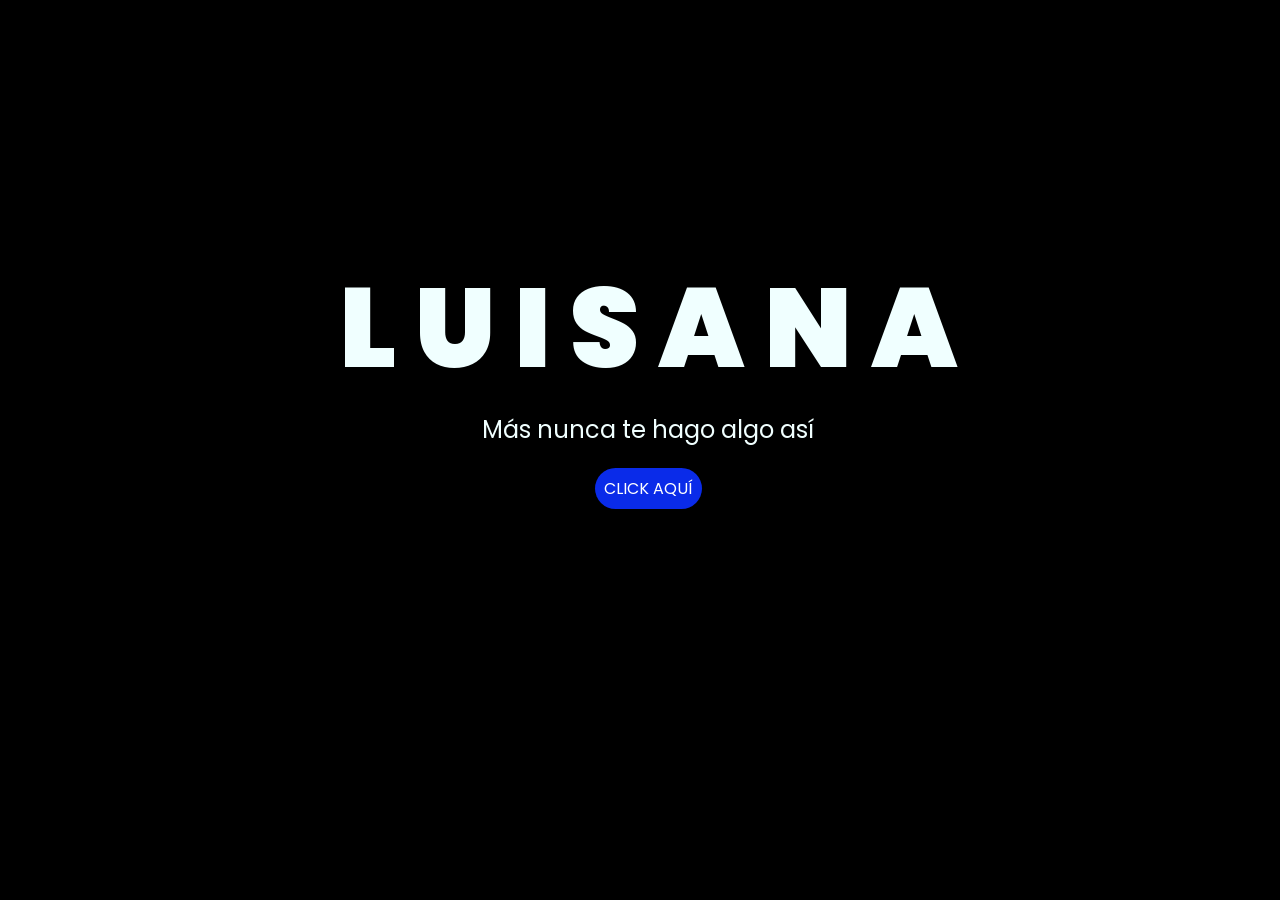
<file: index.html>
<!DOCTYPE html>
<html lang="es">

<head>
    <meta charset="UTF-8">
    <meta http-equiv="X-UA-Compatible" content="IE=edge">
    <meta name="viewport" content="width=device-width, initial-scale=1.0">
    <link rel="stylesheet" href="css/style.css">
    <link rel="icon" href="img/flowers.png" type="image/x-icon">
    <title>Flowers</title>
</head>

<body>
    <div class="greetings">
        <span>L</span>
        <span>U</span>
        <span>I</span>
        <span>S</span>
        <span>A</span>
        <span>N</span>
        <span>A</span>
    </div>
    <div class="description">
        <span>Más nunca te hago algo así</span>
    </div>
    <div class="button">
        <button class="botones">
            <a href="flower.html" style="color: #fff;">CLICK AQUÍ</a>
        </button>
    </div>

</body>

</html>
</file>
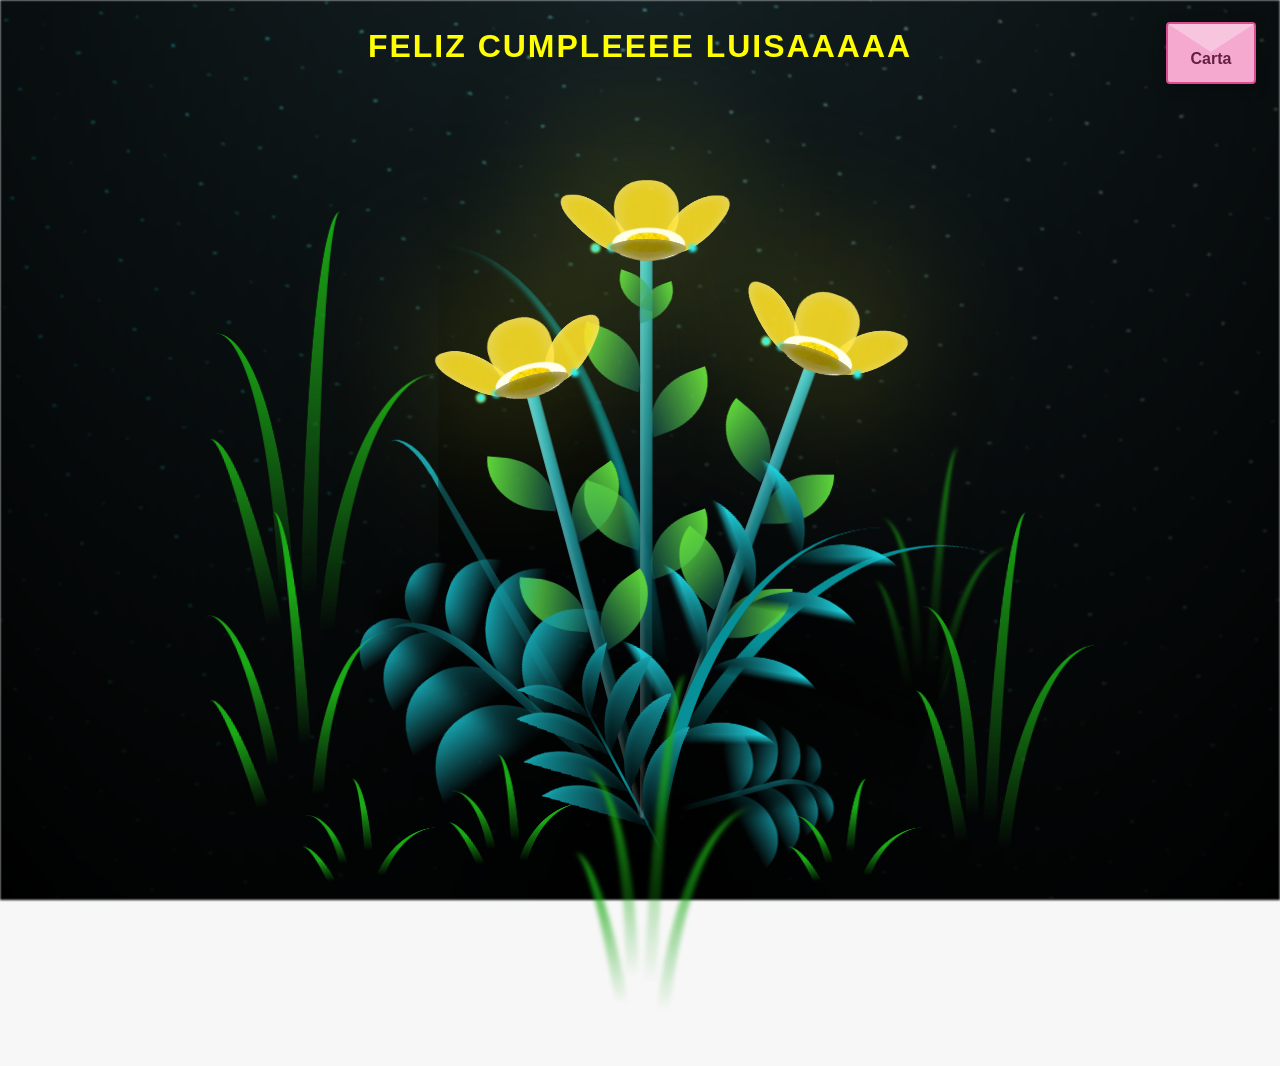
<file: flower.html>
<!DOCTYPE html>
<html lang="es">
  <head>
    <meta charset="UTF-8" />
    <meta http-equiv="X-UA-Compatible" content="IE=edge" />
    <meta name="viewport" content="width=device-width, initial-scale=1.0" />
    <link rel="stylesheet" href="css/main.css" />
    <link rel="icon" href="img/flowers.png" type="image/x-icon" />
    <title>Flower</title>
  </head>
  <body class="container">
    <audio src="sound/ChristianBasso&HaienQiu-Flowers.mp3" autoplay></audio>
    <div id="lyrics">
     
    </div>
    <h1 class="titulo">FELIZ CUMPLEEEE LUISAAAAA </h1>

    <button class="carta-button" type="button" aria-haspopup="dialog" aria-controls="carta-dialog">
      <span>Carta</span>
    </button>
    <dialog class="carta-dialog" id="carta-dialog" aria-labelledby="carta-title">
      <div class="carta-dialog__header">
        <h2 id="carta-title">Pequeña Carta Para Lotso</h2>
        <button class="carta-dialog__close" type="button" aria-label="Cerrar carta">&times;</button>
      </div>
      <div class="carta-dialog__content">
        <p class="carta-dialog__message">Feliz cumpleee luisaa, feliz dia a ti, que contiene una niña interior
          única que tiene de hijos a Mailo, Snow y Pepsi. A pesar que casi siempre pareces lotso, tienes una niña interior dulce, cariñosa y sobre todo sensible, cosa que a primera vista no parece
          pero el que tiene el placer de conocerte sabe que eres una persona muy especial, que siempre esta para los demás, que se preocupa por los demás,
           que es muy buena amiga y sobre todo una persona que lucha por lo que quiere, que no se rinde ante nada, que es fuerte y valiente, que tiene un corazón enorme y sobre todo una persona que merece ser feliz,
            espero que este día sea muy especial para ti y que lo disfrutes al máximo, espero que este detalle te guste, se te quiere ❤️
        </p>
        <div class="carta-dialog__images" aria-label="Ilustraciones de Snoopy">
          <img src="img/image-removebg-preview (1).png" alt="Snoopy de pie" />
          <img src="img/image-removebg-preview.png" alt="Snoopy con un ramo de flores" />
          <img src="img/imagen_2026-10-02_182433622-removebg-preview.png" alt="Snoopy con un pastel de cumpleaños" />
        </div>
      </div>
    </dialog>

    <div class="night"></div>
    <div class="flowers">
      <div class="flower flower--1">
        <div class="flower__leafs flower__leafs--1">
          <div class="flower__leaf flower__leaf--1"></div>
          <div class="flower__leaf flower__leaf--2"></div>
          <div class="flower__leaf flower__leaf--3"></div>
          <div class="flower__leaf flower__leaf--4"></div>
          <div class="flower__white-circle"></div>

          <div class="flower__light flower__light--1"></div>
          <div class="flower__light flower__light--2"></div>
          <div class="flower__light flower__light--3"></div>
          <div class="flower__light flower__light--4"></div>
          <div class="flower__light flower__light--5"></div>
          <div class="flower__light flower__light--6"></div>
          <div class="flower__light flower__light--7"></div>
          <div class="flower__light flower__light--8"></div>
        </div>
        <div class="flower__line">
          <div class="flower__line__leaf flower__line__leaf--1"></div>
          <div class="flower__line__leaf flower__line__leaf--2"></div>
          <div class="flower__line__leaf flower__line__leaf--3"></div>
          <div class="flower__line__leaf flower__line__leaf--4"></div>
          <div class="flower__line__leaf flower__line__leaf--5"></div>
          <div class="flower__line__leaf flower__line__leaf--6"></div>
        </div>
      </div>

      <div class="flower flower--2">
        <div class="flower__leafs flower__leafs--2">
          <div class="flower__leaf flower__leaf--1"></div>
          <div class="flower__leaf flower__leaf--2"></div>
          <div class="flower__leaf flower__leaf--3"></div>
          <div class="flower__leaf flower__leaf--4"></div>
          <div class="flower__white-circle"></div>

          <div class="flower__light flower__light--1"></div>
          <div class="flower__light flower__light--2"></div>
          <div class="flower__light flower__light--3"></div>
          <div class="flower__light flower__light--4"></div>
          <div class="flower__light flower__light--5"></div>
          <div class="flower__light flower__light--6"></div>
          <div class="flower__light flower__light--7"></div>
          <div class="flower__light flower__light--8"></div>
        </div>
        <div class="flower__line">
          <div class="flower__line__leaf flower__line__leaf--1"></div>
          <div class="flower__line__leaf flower__line__leaf--2"></div>
          <div class="flower__line__leaf flower__line__leaf--3"></div>
          <div class="flower__line__leaf flower__line__leaf--4"></div>
        </div>
      </div>

      <div class="flower flower--3">
        <div class="flower__leafs flower__leafs--3">
          <div class="flower__leaf flower__leaf--1"></div>
          <div class="flower__leaf flower__leaf--2"></div>
          <div class="flower__leaf flower__leaf--3"></div>
          <div class="flower__leaf flower__leaf--4"></div>
          <div class="flower__white-circle"></div>

          <div class="flower__light flower__light--1"></div>
          <div class="flower__light flower__light--2"></div>
          <div class="flower__light flower__light--3"></div>
          <div class="flower__light flower__light--4"></div>
          <div class="flower__light flower__light--5"></div>
          <div class="flower__light flower__light--6"></div>
          <div class="flower__light flower__light--7"></div>
          <div class="flower__light flower__light--8"></div>
        </div>
        <div class="flower__line">
          <div class="flower__line__leaf flower__line__leaf--1"></div>
          <div class="flower__line__leaf flower__line__leaf--2"></div>
          <div class="flower__line__leaf flower__line__leaf--3"></div>
          <div class="flower__line__leaf flower__line__leaf--4"></div>
        </div>
      </div>

      <div class="grow-ans" style="--d: 1.2s">
        <div class="flower__g-long">
          <div class="flower__g-long__top"></div>
          <div class="flower__g-long__bottom"></div>
        </div>
      </div>

      <div class="growing-grass">
        <div class="flower__grass flower__grass--1">
          <div class="flower__grass--top"></div>
          <div class="flower__grass--bottom"></div>
          <div class="flower__grass__leaf flower__grass__leaf--1"></div>
          <div class="flower__grass__leaf flower__grass__leaf--2"></div>
          <div class="flower__grass__leaf flower__grass__leaf--3"></div>
          <div class="flower__grass__leaf flower__grass__leaf--4"></div>
          <div class="flower__grass__leaf flower__grass__leaf--5"></div>
          <div class="flower__grass__leaf flower__grass__leaf--6"></div>
          <div class="flower__grass__leaf flower__grass__leaf--7"></div>
          <div class="flower__grass__leaf flower__grass__leaf--8"></div>
          <div class="flower__grass__overlay"></div>
        </div>
      </div>

      <div class="growing-grass">
        <div class="flower__grass flower__grass--2">
          <div class="flower__grass--top"></div>
          <div class="flower__grass--bottom"></div>
          <div class="flower__grass__leaf flower__grass__leaf--1"></div>
          <div class="flower__grass__leaf flower__grass__leaf--2"></div>
          <div class="flower__grass__leaf flower__grass__leaf--3"></div>
          <div class="flower__grass__leaf flower__grass__leaf--4"></div>
          <div class="flower__grass__leaf flower__grass__leaf--5"></div>
          <div class="flower__grass__leaf flower__grass__leaf--6"></div>
          <div class="flower__grass__leaf flower__grass__leaf--7"></div>
          <div class="flower__grass__leaf flower__grass__leaf--8"></div>
          <div class="flower__grass__overlay"></div>
        </div>
      </div>

      <div class="grow-ans" style="--d: 2.4s">
        <div class="flower__g-right flower__g-right--1">
          <div class="leaf"></div>
        </div>
      </div>

      <div class="grow-ans" style="--d: 2.8s">
        <div class="flower__g-right flower__g-right--2">
          <div class="leaf"></div>
        </div>
      </div>

      <div class="grow-ans" style="--d: 2.8s">
        <div class="flower__g-front">
          <div
            class="flower__g-front__leaf-wrapper flower__g-front__leaf-wrapper--1"
          >
            <div class="flower__g-front__leaf"></div>
          </div>
          <div
            class="flower__g-front__leaf-wrapper flower__g-front__leaf-wrapper--2"
          >
            <div class="flower__g-front__leaf"></div>
          </div>
          <div
            class="flower__g-front__leaf-wrapper flower__g-front__leaf-wrapper--3"
          >
            <div class="flower__g-front__leaf"></div>
          </div>
          <div
            class="flower__g-front__leaf-wrapper flower__g-front__leaf-wrapper--4"
          >
            <div class="flower__g-front__leaf"></div>
          </div>
          <div
            class="flower__g-front__leaf-wrapper flower__g-front__leaf-wrapper--5"
          >
            <div class="flower__g-front__leaf"></div>
          </div>
          <div
            class="flower__g-front__leaf-wrapper flower__g-front__leaf-wrapper--6"
          >
            <div class="flower__g-front__leaf"></div>
          </div>
          <div
            class="flower__g-front__leaf-wrapper flower__g-front__leaf-wrapper--7"
          >
            <div class="flower__g-front__leaf"></div>
          </div>
          <div
            class="flower__g-front__leaf-wrapper flower__g-front__leaf-wrapper--8"
          >
            <div class="flower__g-front__leaf"></div>
          </div>
          <div class="flower__g-front__line"></div>
        </div>
      </div>

      <div class="grow-ans" style="--d: 3.2s">
        <div class="flower__g-fr">
          <div class="leaf"></div>
          <div class="flower__g-fr__leaf flower__g-fr__leaf--1"></div>
          <div class="flower__g-fr__leaf flower__g-fr__leaf--2"></div>
          <div class="flower__g-fr__leaf flower__g-fr__leaf--3"></div>
          <div class="flower__g-fr__leaf flower__g-fr__leaf--4"></div>
          <div class="flower__g-fr__leaf flower__g-fr__leaf--5"></div>
          <div class="flower__g-fr__leaf flower__g-fr__leaf--6"></div>
          <div class="flower__g-fr__leaf flower__g-fr__leaf--7"></div>
          <div class="flower__g-fr__leaf flower__g-fr__leaf--8"></div>
        </div>
      </div>

      <div class="long-g long-g--0">
        <div class="grow-ans" style="--d: 3s">
          <div class="leaf leaf--0"></div>
        </div>
        <div class="grow-ans" style="--d: 2.2s">
          <div class="leaf leaf--1"></div>
        </div>
        <div class="grow-ans" style="--d: 3.4s">
          <div class="leaf leaf--2"></div>
        </div>
        <div class="grow-ans" style="--d: 3.6s">
          <div class="leaf leaf--3"></div>
        </div>
      </div>

      <div class="long-g long-g--1">
        <div class="grow-ans" style="--d: 3.6s">
          <div class="leaf leaf--0"></div>
        </div>
        <div class="grow-ans" style="--d: 3.8s">
          <div class="leaf leaf--1"></div>
        </div>
        <div class="grow-ans" style="--d: 4s">
          <div class="leaf leaf--2"></div>
        </div>
        <div class="grow-ans" style="--d: 4.2s">
          <div class="leaf leaf--3"></div>
        </div>
      </div>

      <div class="long-g long-g--2">
        <div class="grow-ans" style="--d: 4s">
          <div class="leaf leaf--0"></div>
        </div>
        <div class="grow-ans" style="--d: 4.2s">
          <div class="leaf leaf--1"></div>
        </div>
        <div class="grow-ans" style="--d: 4.4s">
          <div class="leaf leaf--2"></div>
        </div>
        <div class="grow-ans" style="--d: 4.6s">
          <div class="leaf leaf--3"></div>
        </div>
      </div>

      <div class="long-g long-g--3">
        <div class="grow-ans" style="--d: 4s">
          <div class="leaf leaf--0"></div>
        </div>
        <div class="grow-ans" style="--d: 4.2s">
          <div class="leaf leaf--1"></div>
        </div>
        <div class="grow-ans" style="--d: 3s">
          <div class="leaf leaf--2"></div>
        </div>
        <div class="grow-ans" style="--d: 3.6s">
          <div class="leaf leaf--3"></div>
        </div>
      </div>

      <div class="long-g long-g--4">
        <div class="grow-ans" style="--d: 4s">
          <div class="leaf leaf--0"></div>
        </div>
        <div class="grow-ans" style="--d: 4.2s">
          <div class="leaf leaf--1"></div>
        </div>
        <div class="grow-ans" style="--d: 3s">
          <div class="leaf leaf--2"></div>
        </div>
        <div class="grow-ans" style="--d: 3.6s">
          <div class="leaf leaf--3"></div>
        </div>
      </div>

      <div class="long-g long-g--5">
        <div class="grow-ans" style="--d: 4s">
          <div class="leaf leaf--0"></div>
        </div>
        <div class="grow-ans" style="--d: 4.2s">
          <div class="leaf leaf--1"></div>
        </div>
        <div class="grow-ans" style="--d: 3s">
          <div class="leaf leaf--2"></div>
        </div>
        <div class="grow-ans" style="--d: 3.6s">
          <div class="leaf leaf--3"></div>
        </div>
      </div>

      <div class="long-g long-g--6">
        <div class="grow-ans" style="--d: 4.2s">
          <div class="leaf leaf--0"></div>
        </div>
        <div class="grow-ans" style="--d: 4.4s">
          <div class="leaf leaf--1"></div>
        </div>
        <div class="grow-ans" style="--d: 4.6s">
          <div class="leaf leaf--2"></div>
        </div>
        <div class="grow-ans" style="--d: 4.8s">
          <div class="leaf leaf--3"></div>
        </div>
      </div>

      <div class="long-g long-g--7">
        <div class="grow-ans" style="--d: 3s">
          <div class="leaf leaf--0"></div>
        </div>
        <div class="grow-ans" style="--d: 3.2s">
          <div class="leaf leaf--1"></div>
        </div>
        <div class="grow-ans" style="--d: 3.5s">
          <div class="leaf leaf--2"></div>
        </div>
        <div class="grow-ans" style="--d: 3.6s">
          <div class="leaf leaf--3"></div>
        </div>
      </div>
    </div>
    <script src="anim.js"></script>
    <script src="main.js"></script>
  </body>
</html>
</file>
<file: css/style.css>
@import url('https://fonts.googleapis.com/css2?family=Poppins:ital,wght@0,500;1,900&display=swap');
*{
    font-family: 'Poppins',cursive;
}
body{
    color: azure;
    width: 100%;
    height: 82vh;
    display: flex;
    flex-direction: column;
    align-items: center;
    justify-content: center;
    background-color: black;
    /* padding-top: -30; */
}

.botones{
    padding: 9px;
    border-radius: 80px;
    background-color: transparent;
    border: none;
}

.botones a{
    background-color: #0a2be9;
    padding: 9px;
    border-radius: 80px;
    -webkit-border-radius: 80px;
    -moz-border-radius: 80px;
    -ms-border-radius: 80px;
    -o-border-radius: 80px;

}

.botones a:focus{
    background-color: rgb(51, 219, 219);
}

.greetings{
    font-size: 7rem;
    font-weight: 900;
}
.greetings > span{
    animation: glow 2.5s ease-in-out infinite;
}
@keyframes glow{
    0%, 100%{
        color: #fff;
        text-shadow: 0 0 12px #13b2ce, 0 0 50px #39c6d6, 0 0 100px #39c6d6;
    }
    10%, 90%{
        color: #111;
        text-shadow: none;
    }
}
.greetings > span:nth-child(2){
    animation-delay: .2s ;
}
.greetings > span:nth-child(3){
    animation-delay: .4s ;
}
.greetings > span:nth-child(4){
    animation-delay: .6s;
}
.greetings > span:nth-child(5){
    animation-delay: .8s;
}
.greetings > span:nth-child(6){
    animation-delay: 1s;
}

.description{
    font-size: 1.5rem;
    margin-bottom: 20px;
}

.button a{
    text-decoration: none;
    font-size: 1rem;
    color: #111;
}

@media screen and (max-width:574px){
    .greetings{
        display: block;
        font-size: 4rem;
        font-weight: 800;
        text-align: center;
    }
    .description{
        font-size: 2rem;
    }
    
    .button a{
        font-size: 1rem;
    }
}
</file>
<file: css/main.css>
*,
*::after,
*::before {
  padding: 0;
  margin: 0;
  box-sizing: border-box;
}

:root {
  --dark-color: #000;
}

body {
  display: flex;
  align-items: flex-end;
  justify-content: center;
  min-height: 100vh;
  background-color: var(--dark-color);
  overflow: hidden;
  perspective: 1000px;
}

#lyrics {
  font-size: 28px;
  font-family: "Franklin Gothic Medium", "Arial Narrow", Arial, sans-serif;
  color: white;
  position: absolute;
  margin-bottom: 20%;
  z-index: 1;
  font-weight: bold;
  letter-spacing: 4px;
}
@media only screen and (max-width: 600px) {
  /* Estilos específicos para dispositivos con un ancho máximo de 600px */
  #lyrics {
      font-size: 14px; /* Reduce el tamaño del texto para dispositivos más pequeños */
      margin-bottom: 530px;
      letter-spacing: 3px;
  }

}
.titulo {
  top: 24px;
  left: 50%;
  width: min(90vw, 900px);
  transform: translateX(-50%);
  font-family: "Arial Narrow", Arial, sans-serif;
  color: yellow;
  position: absolute;
  z-index: 30;
  font-weight: bold;
  letter-spacing: 2px;
  opacity: 0;
  animation: fadeIn 3s ease-in-out forwards;
  text-align: center;
  line-height: 1.4;
}
@keyframes fadeIn {
  from {
    opacity: 0;
  }
  to {
    opacity: 1;
  }
}

.carta-button {
  position: fixed;
  top: 22px;
  right: 24px;
  z-index: 40;
  display: grid;
  place-items: center;
  width: 90px;
  height: 62px;
  border: 2px solid #d94d91;
  border-radius: 4px;
  background: #f5a9cf;
  color: #642044;
  font: bold 16px "Arial Narrow", Arial, sans-serif;
  cursor: pointer;
  box-shadow: 0 4px 14px rgb(0 0 0 / 30%);
}

.carta-button::before {
  position: absolute;
  inset: 0 0 auto;
  height: 28px;
  background: #f8c5df;
  clip-path: polygon(0 0, 100% 0, 50% 100%);
  content: "";
}

.carta-button span {
  position: relative;
  z-index: 1;
  margin-top: 12px;
}

.carta-button:hover {
  background: #f8b9d8;
}

.carta-button:focus-visible,
.carta-dialog__close:focus-visible {
  outline: 3px solid #ad75d4;
  outline-offset: 3px;
}

.carta-dialog {
  position: fixed;
  width: min(90vw, 760px);
  height: min(84vh, 720px);
  max-width: none;
  max-height: none;
  margin: auto;
  padding: 20px;
  border: 3px solid #8d55b5;
  border-radius: 4px;
  background: #fff;
  color: #30233a;
  box-shadow: 0 18px 60px rgb(0 0 0 / 45%);
}

.carta-dialog::before {
  position: absolute;
  inset: 64px 18px 18px;
  border: 1px solid #8d55b5;
  border-radius: 2px;
  content: "";
  pointer-events: none;
}

.carta-dialog[open] {
  display: flex;
  flex-direction: column;
  gap: 14px;
}

.carta-dialog::backdrop {
  background: rgb(0 0 0 / 68%);
  backdrop-filter: blur(3px);
}

.carta-dialog__header {
  display: flex;
  align-items: center;
  justify-content: space-between;
  color: #704092;
}

.carta-dialog__header h2 {
  font-size: 22px;
}

.carta-dialog__close {
  width: 32px;
  height: 32px;
  border: 0;
  background: transparent;
  color: #704092;
  font-size: 28px;
  line-height: 1;
  cursor: pointer;
}

.carta-dialog__content {
  flex: 1;
  min-height: 0;
  display: grid;
  grid-template-columns: minmax(0, 1fr) 190px;
  gap: 12px;
  padding: 12px 14px;
}

.carta-dialog__message {
  min-width: 0;
  min-height: 0;
  overflow-y: auto;
  color: #30233a;
  font: bold 17px/1.5 "Arial Narrow", Arial, sans-serif;
  text-align: left;
}

.carta-dialog__images {
  min-height: 0;
  display: grid;
  grid-template-rows: repeat(3, minmax(0, 1fr));
  gap: 8px;
}

.carta-dialog__images img {
  width: 100%;
  height: 100%;
  min-height: 0;
  object-fit: contain;
}

@media only screen and (max-width: 600px) {
  .carta-button {
    top: 16px;
    right: 16px;
    width: 74px;
    height: 54px;
    font-size: 14px;
  }

  .carta-dialog {
    padding: 16px;
  }

  .carta-dialog__content {
    grid-template-columns: minmax(0, 1fr);
    grid-template-rows: minmax(0, 1fr) 130px;
    gap: 6px;
    padding: 8px;
  }

  .carta-dialog__images {
    grid-template-rows: minmax(0, 1fr);
    grid-template-columns: repeat(3, minmax(0, 1fr));
    gap: 4px;
  }
}

.night {
  z-index: -1;
  position: absolute;
  left: 50%;
  top: 0;
  transform: translateX(-50%);
  width: 100%;
  height: 100%;
  filter: blur(0.1vmin);
  background-image: radial-gradient(
      ellipse at top,
      transparent 0%,
      var(--dark-color)
    ),
    radial-gradient(
      ellipse at bottom,
      var(--dark-color),
      rgba(145, 233, 255, 0.2)
    ),
    repeating-linear-gradient(
      220deg,
      rgb(0, 0, 0) 0px,
      rgb(0, 0, 0) 19px,
      transparent 19px,
      transparent 22px
    ),
    repeating-linear-gradient(
      189deg,
      rgb(0, 0, 0) 0px,
      rgb(0, 0, 0) 19px,
      transparent 19px,
      transparent 22px
    ),
    repeating-linear-gradient(
      148deg,
      rgb(0, 0, 0) 0px,
      rgb(0, 0, 0) 19px,
      transparent 19px,
      transparent 22px
    ),
    linear-gradient(90deg, rgb(0, 255, 250), rgb(240, 240, 240));
}

.flowers {
  position: relative;
  transform: scale(0.9);
  /*margin-bottom: 100px;
  */
}

@media only screen and (max-width: 600px) {
  /* Estilos específicos para dispositivos con un ancho máximo de 600px */
.flowers {
      font-size: 14px;
      margin-bottom: 35%;
      letter-spacing: 3px;
      transform: scale(1.0);
}

}

.flower {
  position: absolute;
  bottom: 10vmin;
  transform-origin: bottom center;
  z-index: 10;
  --fl-speed: 0.8s;
}
.flower--1 {
  -webkit-animation: moving-flower-1 4s linear infinite;
  animation: moving-flower-1 4s linear infinite;
}
.flower--1 .flower__line {
  height: 70vmin;
  -webkit-animation-delay: 0.3s;
  animation-delay: 0.3s;
}
.flower--1 .flower__line__leaf--1 {
  -webkit-animation: blooming-leaf-right var(--fl-speed) 1.6s backwards;
  animation: blooming-leaf-right var(--fl-speed) 1.6s backwards;
}
.flower--1 .flower__line__leaf--2 {
  -webkit-animation: blooming-leaf-right var(--fl-speed) 1.4s backwards;
  animation: blooming-leaf-right var(--fl-speed) 1.4s backwards;
}
.flower--1 .flower__line__leaf--3 {
  -webkit-animation: blooming-leaf-left var(--fl-speed) 1.2s backwards;
  animation: blooming-leaf-left var(--fl-speed) 1.2s backwards;
}
.flower--1 .flower__line__leaf--4 {
  -webkit-animation: blooming-leaf-left var(--fl-speed) 1s backwards;
  animation: blooming-leaf-left var(--fl-speed) 1s backwards;
}
.flower--1 .flower__line__leaf--5 {
  -webkit-animation: blooming-leaf-right var(--fl-speed) 1.8s backwards;
  animation: blooming-leaf-right var(--fl-speed) 1.8s backwards;
}
.flower--1 .flower__line__leaf--6 {
  -webkit-animation: blooming-leaf-left var(--fl-speed) 2s backwards;
  animation: blooming-leaf-left var(--fl-speed) 2s backwards;
}
.flower--2 {
  left: 50%;
  transform: rotate(20deg);
  -webkit-animation: moving-flower-2 4s linear infinite;
  animation: moving-flower-2 4s linear infinite;
}
.flower--2 .flower__line {
  height: 60vmin;
  -webkit-animation-delay: 0.6s;
  animation-delay: 0.6s;
}
.flower--2 .flower__line__leaf--1 {
  -webkit-animation: blooming-leaf-right var(--fl-speed) 1.9s backwards;
  animation: blooming-leaf-right var(--fl-speed) 1.9s backwards;
}
.flower--2 .flower__line__leaf--2 {
  -webkit-animation: blooming-leaf-right var(--fl-speed) 1.7s backwards;
  animation: blooming-leaf-right var(--fl-speed) 1.7s backwards;
}
.flower--2 .flower__line__leaf--3 {
  -webkit-animation: blooming-leaf-left var(--fl-speed) 1.5s backwards;
  animation: blooming-leaf-left var(--fl-speed) 1.5s backwards;
}
.flower--2 .flower__line__leaf--4 {
  -webkit-animation: blooming-leaf-left var(--fl-speed) 1.3s backwards;
  animation: blooming-leaf-left var(--fl-speed) 1.3s backwards;
}
.flower--3 {
  left: 50%;
  transform: rotate(-15deg);
  -webkit-animation: moving-flower-3 4s linear infinite;
  animation: moving-flower-3 4s linear infinite;
}
.flower--3 .flower__line {
  -webkit-animation-delay: 0.9s;
  animation-delay: 0.9s;
}
.flower--3 .flower__line__leaf--1 {
  -webkit-animation: blooming-leaf-right var(--fl-speed) 2.5s backwards;
  animation: blooming-leaf-right var(--fl-speed) 2.5s backwards;
}
.flower--3 .flower__line__leaf--2 {
  -webkit-animation: blooming-leaf-right var(--fl-speed) 2.3s backwards;
  animation: blooming-leaf-right var(--fl-speed) 2.3s backwards;
}
.flower--3 .flower__line__leaf--3 {
  -webkit-animation: blooming-leaf-left var(--fl-speed) 2.1s backwards;
  animation: blooming-leaf-left var(--fl-speed) 2.1s backwards;
}
.flower--3 .flower__line__leaf--4 {
  -webkit-animation: blooming-leaf-left var(--fl-speed) 1.9s backwards;
  animation: blooming-leaf-left var(--fl-speed) 1.9s backwards;
}
.flower__leafs {
  position: relative;
  -webkit-animation: blooming-flower 2s backwards;
  animation: blooming-flower 2s backwards;
}
.flower__leafs--1 {
  -webkit-animation-delay: 1.1s;
  animation-delay: 1.1s;
}
.flower__leafs--2 {
  -webkit-animation-delay: 1.4s;
  animation-delay: 1.4s;
}
.flower__leafs--3 {
  -webkit-animation-delay: 1.7s;
  animation-delay: 1.7s;
}
.flower__leafs::after {
  content: "";
  position: absolute;
  left: 0;
  top: 0;
  transform: translate(-50%, -100%);
  width: 8vmin;
  height: 8vmin;
  background-color: #f9fd25;
  /* background-color: #fd2525; */
  filter: blur(10vmin);
}
.flower__leaf {
  position: absolute;
  bottom: 0;
  left: 50%;
  width: 8vmin;
  height: 11vmin;
  border-radius: 51% 49% 47% 53%/44% 45% 55% 69%;
  background-color: #253bfd;
  background-color: #fddd25;
  transform-origin: bottom center;
  opacity: 0.9;
  box-shadow: inset 0 0 2vmin rgba(255, 255, 255, 0.5);
}
.flower__leaf--1 {
  transform: translate(-10%, 1%) rotateY(40deg) rotateX(-50deg);
}
.flower__leaf--2 {
  transform: translate(-50%, -4%) rotateX(40deg);
}
.flower__leaf--3 {
  transform: translate(-90%, 0%) rotateY(45deg) rotateX(50deg);
}
.flower__leaf--4 {
  width: 8vmin;
  height: 8vmin;
  transform-origin: bottom left;
  border-radius: 4vmin 10vmin 4vmin 4vmin;
  transform: translate(0%, 18%) rotateX(70deg) rotate(-43deg);
  background-color: #7c6901;
  z-index: 1;
  opacity: 0.8;
}
.flower__white-circle {
  position: absolute;
  left: -3.5vmin;
  top: -3vmin;
  width: 9vmin;
  height: 4vmin;
  border-radius: 50%;
  background-color: #fff;
}
.flower__white-circle::after {
  content: "";
  position: absolute;
  left: 50%;
  top: 45%;
  transform: translate(-50%, -50%);
  width: 60%;
  height: 60%;
  border-radius: inherit;
  background-image: repeating-linear-gradient(
      135deg,
      rgba(0, 0, 0, 0.03) 0px,
      rgba(0, 0, 0, 0.03) 1px,
      transparent 1px,
      transparent 12px
    ),
    repeating-linear-gradient(
      45deg,
      rgba(0, 0, 0, 0.03) 0px,
      rgba(0, 0, 0, 0.03) 1px,
      transparent 1px,
      transparent 12px
    ),
    repeating-linear-gradient(
      67.5deg,
      rgba(0, 0, 0, 0.03) 0px,
      rgba(0, 0, 0, 0.03) 1px,
      transparent 1px,
      transparent 12px
    ),
    repeating-linear-gradient(
      135deg,
      rgba(0, 0, 0, 0.03) 0px,
      rgba(0, 0, 0, 0.03) 1px,
      transparent 1px,
      transparent 12px
    ),
    repeating-linear-gradient(
      45deg,
      rgba(0, 0, 0, 0.03) 0px,
      rgba(0, 0, 0, 0.03) 1px,
      transparent 1px,
      transparent 12px
    ),
    repeating-linear-gradient(
      112.5deg,
      rgba(0, 0, 0, 0.03) 0px,
      rgba(0, 0, 0, 0.03) 1px,
      transparent 1px,
      transparent 12px
    ),
    repeating-linear-gradient(
      112.5deg,
      rgba(0, 0, 0, 0.03) 0px,
      rgba(0, 0, 0, 0.03) 1px,
      transparent 1px,
      transparent 12px
    ),
    repeating-linear-gradient(
      45deg,
      rgba(0, 0, 0, 0.03) 0px,
      rgba(0, 0, 0, 0.03) 1px,
      transparent 1px,
      transparent 12px
    ),
    repeating-linear-gradient(
      22.5deg,
      rgba(0, 0, 0, 0.03) 0px,
      rgba(0, 0, 0, 0.03) 1px,
      transparent 1px,
      transparent 12px
    ),
    repeating-linear-gradient(
      45deg,
      rgba(0, 0, 0, 0.03) 0px,
      rgba(0, 0, 0, 0.03) 1px,
      transparent 1px,
      transparent 12px
    ),
    repeating-linear-gradient(
      22.5deg,
      rgba(0, 0, 0, 0.03) 0px,
      rgba(0, 0, 0, 0.03) 1px,
      transparent 1px,
      transparent 12px
    ),
    repeating-linear-gradient(
      135deg,
      rgba(0, 0, 0, 0.03) 0px,
      rgba(0, 0, 0, 0.03) 1px,
      transparent 1px,
      transparent 12px
    ),
    repeating-linear-gradient(
      157.5deg,
      rgba(0, 0, 0, 0.03) 0px,
      rgba(0, 0, 0, 0.03) 1px,
      transparent 1px,
      transparent 12px
    ),
    repeating-linear-gradient(
      67.5deg,
      rgba(0, 0, 0, 0.03) 0px,
      rgba(0, 0, 0, 0.03) 1px,
      transparent 1px,
      transparent 12px
    ),
    repeating-linear-gradient(
      67.5deg,
      rgba(0, 0, 0, 0.03) 0px,
      rgba(0, 0, 0, 0.03) 1px,
      transparent 1px,
      transparent 12px
    ),
    linear-gradient(90deg, rgb(255, 235, 18), rgb(255, 206, 0));
}
.flower__line {
  height: 55vmin;
  width: 1.5vmin;
  background-image: linear-gradient(
      to left,
      rgba(0, 0, 0, 0.2),
      transparent,
      rgba(255, 255, 255, 0.2)
    ),
    linear-gradient(to top, transparent 10%, #14757a, #39c6d6);
  box-shadow: inset 0 0 2px rgba(0, 0, 0, 0.5);
  -webkit-animation: grow-flower-tree 4s backwards;
  animation: grow-flower-tree 4s backwards;
}
.flower__line__leaf {
  --w: 7vmin;
  --h: calc(var(--w) + 2vmin);
  position: absolute;
  top: 20%;
  left: 90%;
  width: var(--w);
  height: var(--h);
  border-top-right-radius: var(--h);
  border-bottom-left-radius: var(--h);
  background-image: linear-gradient(to top, rgba(20, 117, 122, 0.4), #5ed639);
}
.flower__line__leaf--1 {
  transform: rotate(70deg) rotateY(30deg);
}
.flower__line__leaf--2 {
  top: 45%;
  transform: rotate(70deg) rotateY(30deg);
}
.flower__line__leaf--3,
.flower__line__leaf--4,
.flower__line__leaf--6 {
  border-top-right-radius: 0;
  border-bottom-left-radius: 0;
  border-top-left-radius: var(--h);
  border-bottom-right-radius: var(--h);
  left: -460%;
  top: 12%;
  transform: rotate(-70deg) rotateY(30deg);
}
.flower__line__leaf--4 {
  top: 40%;
}
.flower__line__leaf--5 {
  top: 0;
  transform-origin: left;
  transform: rotate(70deg) rotateY(30deg) scale(0.6);
}
.flower__line__leaf--6 {
  top: -2%;
  left: -450%;
  transform-origin: right;
  transform: rotate(-70deg) rotateY(30deg) scale(0.6);
}
.flower__light {
  position: absolute;
  bottom: 0vmin;
  width: 1vmin;
  height: 1vmin;
  background-color: rgb(255, 251, 0);
  border-radius: 50%;
  filter: blur(0.2vmin);
  -webkit-animation: light-ans 4s linear infinite backwards;
  animation: light-ans 4s linear infinite backwards;
}
.flower__light:nth-child(odd) {
  background-color: #23f0ff;
}
.flower__light--1 {
  left: -2vmin;
  -webkit-animation-delay: 1s;
  animation-delay: 1s;
}
.flower__light--2 {
  left: 3vmin;
  -webkit-animation-delay: 0.5s;
  animation-delay: 0.5s;
}
.flower__light--3 {
  left: -6vmin;
  -webkit-animation-delay: 0.3s;
  animation-delay: 0.3s;
}
.flower__light--4 {
  left: 6vmin;
  -webkit-animation-delay: 0.9s;
  animation-delay: 0.9s;
}
.flower__light--5 {
  left: -1vmin;
  -webkit-animation-delay: 1.5s;
  animation-delay: 1.5s;
}
.flower__light--6 {
  left: -4vmin;
  -webkit-animation-delay: 3s;
  animation-delay: 3s;
}
.flower__light--7 {
  left: 3vmin;
  -webkit-animation-delay: 2s;
  animation-delay: 2s;
}
.flower__light--8 {
  left: -6vmin;
  -webkit-animation-delay: 3.5s;
  animation-delay: 3.5s;
}
.flower__grass {
  --c: #159faa;
  --line-w: 1.5vmin;
  position: absolute;
  bottom: 12vmin;
  left: -7vmin;
  display: flex;
  flex-direction: column;
  align-items: flex-end;
  z-index: 20;
  transform-origin: bottom center;
  transform: rotate(-48deg) rotateY(40deg);
}
.flower__grass--1 {
  -webkit-animation: moving-grass 2s linear infinite;
  animation: moving-grass 2s linear infinite;
}
.flower__grass--2 {
  left: 2vmin;
  bottom: 10vmin;
  transform: scale(0.5) rotate(75deg) rotateX(10deg) rotateY(-200deg);
  opacity: 0.8;
  z-index: 0;
  -webkit-animation: moving-grass--2 1.5s linear infinite;
  animation: moving-grass--2 1.5s linear infinite;
}
.flower__grass--top {
  width: 7vmin;
  height: 10vmin;
  border-top-right-radius: 100%;
  border-right: var(--line-w) solid var(--c);
  transform-origin: bottom center;
  transform: rotate(-2deg);
}
.flower__grass--bottom {
  margin-top: -2px;
  width: var(--line-w);
  height: 25vmin;
  background-image: linear-gradient(to top, transparent, var(--c));
}
.flower__grass__leaf {
  --size: 10vmin;
  position: absolute;
  width: calc(var(--size) * 2.1);
  height: var(--size);
  border-top-left-radius: var(--size);
  border-top-right-radius: var(--size);
  background-image: linear-gradient(
    to top,
    transparent,
    transparent 30%,
    var(--c)
  );
  z-index: 100;
}
.flower__grass__leaf--1 {
  top: -6%;
  left: 30%;
  --size: 6vmin;
  transform: rotate(-20deg);
  -webkit-animation: growing-grass-ans--1 2s 2.6s backwards;
  animation: growing-grass-ans--1 2s 2.6s backwards;
}
@-webkit-keyframes growing-grass-ans--1 {
  0% {
    transform-origin: bottom left;
    transform: rotate(-20deg) scale(0);
  }
}
@keyframes growing-grass-ans--1 {
  0% {
    transform-origin: bottom left;
    transform: rotate(-20deg) scale(0);
  }
}
.flower__grass__leaf--2 {
  top: -5%;
  left: -110%;
  --size: 6vmin;
  transform: rotate(10deg);
  -webkit-animation: growing-grass-ans--2 2s 2.4s linear backwards;
  animation: growing-grass-ans--2 2s 2.4s linear backwards;
}
@-webkit-keyframes growing-grass-ans--2 {
  0% {
    transform-origin: bottom right;
    transform: rotate(10deg) scale(0);
  }
}
@keyframes growing-grass-ans--2 {
  0% {
    transform-origin: bottom right;
    transform: rotate(10deg) scale(0);
  }
}
.flower__grass__leaf--3 {
  top: 5%;
  left: 60%;
  --size: 8vmin;
  transform: rotate(-18deg) rotateX(-20deg);
  -webkit-animation: growing-grass-ans--3 2s 2.2s linear backwards;
  animation: growing-grass-ans--3 2s 2.2s linear backwards;
}
@-webkit-keyframes growing-grass-ans--3 {
  0% {
    transform-origin: bottom left;
    transform: rotate(-18deg) rotateX(-20deg) scale(0);
  }
}
@keyframes growing-grass-ans--3 {
  0% {
    transform-origin: bottom left;
    transform: rotate(-18deg) rotateX(-20deg) scale(0);
  }
}
.flower__grass__leaf--4 {
  top: 6%;
  left: -135%;
  --size: 8vmin;
  transform: rotate(2deg);
  -webkit-animation: growing-grass-ans--4 2s 2s linear backwards;
  animation: growing-grass-ans--4 2s 2s linear backwards;
}
@-webkit-keyframes growing-grass-ans--4 {
  0% {
    transform-origin: bottom right;
    transform: rotate(2deg) scale(0);
  }
}
@keyframes growing-grass-ans--4 {
  0% {
    transform-origin: bottom right;
    transform: rotate(2deg) scale(0);
  }
}
.flower__grass__leaf--5 {
  top: 20%;
  left: 60%;
  --size: 10vmin;
  transform: rotate(-24deg) rotateX(-20deg);
  -webkit-animation: growing-grass-ans--5 2s 1.8s linear backwards;
  animation: growing-grass-ans--5 2s 1.8s linear backwards;
}
@-webkit-keyframes growing-grass-ans--5 {
  0% {
    transform-origin: bottom left;
    transform: rotate(-24deg) rotateX(-20deg) scale(0);
  }
}
@keyframes growing-grass-ans--5 {
  0% {
    transform-origin: bottom left;
    transform: rotate(-24deg) rotateX(-20deg) scale(0);
  }
}
.flower__grass__leaf--6 {
  top: 22%;
  left: -180%;
  --size: 10vmin;
  transform: rotate(10deg);
  -webkit-animation: growing-grass-ans--6 2s 1.6s linear backwards;
  animation: growing-grass-ans--6 2s 1.6s linear backwards;
}
@-webkit-keyframes growing-grass-ans--6 {
  0% {
    transform-origin: bottom right;
    transform: rotate(10deg) scale(0);
  }
}
@keyframes growing-grass-ans--6 {
  0% {
    transform-origin: bottom right;
    transform: rotate(10deg) scale(0);
  }
}
.flower__grass__leaf--7 {
  top: 39%;
  left: 70%;
  --size: 10vmin;
  transform: rotate(-10deg);
  -webkit-animation: growing-grass-ans--7 2s 1.4s linear backwards;
  animation: growing-grass-ans--7 2s 1.4s linear backwards;
}
@-webkit-keyframes growing-grass-ans--7 {
  0% {
    transform-origin: bottom left;
    transform: rotate(-10deg) scale(0);
  }
}
@keyframes growing-grass-ans--7 {
  0% {
    transform-origin: bottom left;
    transform: rotate(-10deg) scale(0);
  }
}
.flower__grass__leaf--8 {
  top: 40%;
  left: -215%;
  --size: 11vmin;
  transform: rotate(10deg);
  -webkit-animation: growing-grass-ans--8 2s 1.2s linear backwards;
  animation: growing-grass-ans--8 2s 1.2s linear backwards;
}
@-webkit-keyframes growing-grass-ans--8 {
  0% {
    transform-origin: bottom right;
    transform: rotate(10deg) scale(0);
  }
}
@keyframes growing-grass-ans--8 {
  0% {
    transform-origin: bottom right;
    transform: rotate(10deg) scale(0);
  }
}
.flower__grass__overlay {
  position: absolute;
  top: -10%;
  right: 0%;
  width: 100%;
  height: 100%;
  background-color: rgba(0, 0, 0, 0.6);
  filter: blur(1.5vmin);
  z-index: 100;
}
.flower__g-long {
  --w: 2vmin;
  --h: 6vmin;
  --c: #159faa;
  position: absolute;
  bottom: 10vmin;
  left: -3vmin;
  transform-origin: bottom center;
  transform: rotate(-30deg) rotateY(-20deg);
  display: flex;
  flex-direction: column;
  align-items: flex-end;
  -webkit-animation: flower-g-long-ans 3s linear infinite;
  animation: flower-g-long-ans 3s linear infinite;
}
@-webkit-keyframes flower-g-long-ans {
  0%,
  100% {
    transform: rotate(-30deg) rotateY(-20deg);
  }
  50% {
    transform: rotate(-32deg) rotateY(-20deg);
  }
}
@keyframes flower-g-long-ans {
  0%,
  100% {
    transform: rotate(-30deg) rotateY(-20deg);
  }
  50% {
    transform: rotate(-32deg) rotateY(-20deg);
  }
}
.flower__g-long__top {
  top: calc(var(--h) * -1);
  width: calc(var(--w) + 1vmin);
  height: var(--h);
  border-top-right-radius: 100%;
  border-right: 0.7vmin solid var(--c);
  transform: translate(-0.7vmin, 1vmin);
}
.flower__g-long__bottom {
  width: var(--w);
  height: 50vmin;
  transform-origin: bottom center;
  background-image: linear-gradient(to top, transparent 30%, var(--c));
  box-shadow: inset 0 0 2px rgba(0, 0, 0, 0.5);
  -webkit-clip-path: polygon(35% 0, 65% 1%, 100% 100%, 0% 100%);
  clip-path: polygon(35% 0, 65% 1%, 100% 100%, 0% 100%);
}
.flower__g-right {
  position: absolute;
  bottom: 6vmin;
  left: -2vmin;
  transform-origin: bottom left;
  transform: rotate(20deg);
}
.flower__g-right .leaf {
  width: 30vmin;
  height: 50vmin;
  border-top-left-radius: 100%;
  border-left: 2vmin solid #079097;
  background-image: linear-gradient(
    to bottom,
    transparent,
    var(--dark-color) 60%
  );
  -webkit-mask-image: linear-gradient(to top, transparent 30%, #079097 60%);
}
.flower__g-right--1 {
  -webkit-animation: flower-g-right-ans 2.5s linear infinite;
  animation: flower-g-right-ans 2.5s linear infinite;
}
.flower__g-right--2 {
  left: 5vmin;
  transform: rotateY(-180deg);
  -webkit-animation: flower-g-right-ans--2 3s linear infinite;
  animation: flower-g-right-ans--2 3s linear infinite;
}
.flower__g-right--2 .leaf {
  height: 75vmin;
  filter: blur(0.3vmin);
  opacity: 0.8;
}
@-webkit-keyframes flower-g-right-ans {
  0%,
  100% {
    transform: rotate(20deg);
  }
  50% {
    transform: rotate(24deg) rotateX(-20deg);
  }
}
@keyframes flower-g-right-ans {
  0%,
  100% {
    transform: rotate(20deg);
  }
  50% {
    transform: rotate(24deg) rotateX(-20deg);
  }
}
@-webkit-keyframes flower-g-right-ans--2 {
  0%,
  100% {
    transform: rotateY(-180deg) rotate(0deg) rotateX(-20deg);
  }
  50% {
    transform: rotateY(-180deg) rotate(6deg) rotateX(-20deg);
  }
}
@keyframes flower-g-right-ans--2 {
  0%,
  100% {
    transform: rotateY(-180deg) rotate(0deg) rotateX(-20deg);
  }
  50% {
    transform: rotateY(-180deg) rotate(6deg) rotateX(-20deg);
  }
}
.flower__g-front {
  position: absolute;
  bottom: 6vmin;
  left: 2.5vmin;
  z-index: 100;
  transform-origin: bottom center;
  transform: rotate(-28deg) rotateY(30deg) scale(1.04);
  -webkit-animation: flower__g-front-ans 2s linear infinite;
  animation: flower__g-front-ans 2s linear infinite;
}
@-webkit-keyframes flower__g-front-ans {
  0%,
  100% {
    transform: rotate(-28deg) rotateY(30deg) scale(1.04);
  }
  50% {
    transform: rotate(-35deg) rotateY(40deg) scale(1.04);
  }
}
@keyframes flower__g-front-ans {
  0%,
  100% {
    transform: rotate(-28deg) rotateY(30deg) scale(1.04);
  }
  50% {
    transform: rotate(-35deg) rotateY(40deg) scale(1.04);
  }
}
.flower__g-front__line {
  width: 0.3vmin;
  height: 20vmin;
  background-image: linear-gradient(
    to top,
    transparent,
    #079097,
    transparent 100%
  );
  position: relative;
}
.flower__g-front__leaf-wrapper {
  position: absolute;
  top: 0;
  left: 0;
  transform-origin: bottom left;
  transform: rotate(10deg);
}
.flower__g-front__leaf-wrapper:nth-child(even) {
  left: 0vmin;
  transform: rotateY(-180deg) rotate(5deg);
  -webkit-animation: flower__g-front__leaf-left-ans 1s ease-in backwards;
  animation: flower__g-front__leaf-left-ans 1s ease-in backwards;
}
.flower__g-front__leaf-wrapper:nth-child(odd) {
  -webkit-animation: flower__g-front__leaf-ans 1s ease-in backwards;
  animation: flower__g-front__leaf-ans 1s ease-in backwards;
}
.flower__g-front__leaf-wrapper--1 {
  top: -8vmin;
  transform: scale(0.7);
  -webkit-animation: flower__g-front__leaf-ans 1s 5.5s ease-in backwards !important;
  animation: flower__g-front__leaf-ans 1s 5.5s ease-in backwards !important;
}
.flower__g-front__leaf-wrapper--2 {
  top: -8vmin;
  transform: rotateY(-180deg) scale(0.7) !important;
  -webkit-animation: flower__g-front__leaf-left-ans-2 1s 4.6s ease-in backwards !important;
  animation: flower__g-front__leaf-left-ans-2 1s 4.6s ease-in backwards !important;
}
.flower__g-front__leaf-wrapper--3 {
  top: -3vmin;
  -webkit-animation: flower__g-front__leaf-ans 1s 4.6s ease-in backwards;
  animation: flower__g-front__leaf-ans 1s 4.6s ease-in backwards;
}
.flower__g-front__leaf-wrapper--4 {
  top: -3vmin;
  transform: rotateY(-180deg) scale(0.9) !important;
  -webkit-animation: flower__g-front__leaf-left-ans-2 1s 4.6s ease-in backwards !important;
  animation: flower__g-front__leaf-left-ans-2 1s 4.6s ease-in backwards !important;
}
@-webkit-keyframes flower__g-front__leaf-left-ans-2 {
  0% {
    transform: rotateY(-180deg) scale(0);
  }
}
@keyframes flower__g-front__leaf-left-ans-2 {
  0% {
    transform: rotateY(-180deg) scale(0);
  }
}
.flower__g-front__leaf-wrapper--5,
.flower__g-front__leaf-wrapper--6 {
  top: 2vmin;
}
.flower__g-front__leaf-wrapper--7,
.flower__g-front__leaf-wrapper--8 {
  top: 6.5vmin;
}
.flower__g-front__leaf-wrapper--2 {
  -webkit-animation-delay: 5.2s !important;
  animation-delay: 5.2s !important;
}
.flower__g-front__leaf-wrapper--3 {
  -webkit-animation-delay: 4.9s !important;
  animation-delay: 4.9s !important;
}
.flower__g-front__leaf-wrapper--5 {
  -webkit-animation-delay: 4.3s !important;
  animation-delay: 4.3s !important;
}
.flower__g-front__leaf-wrapper--6 {
  -webkit-animation-delay: 4.1s !important;
  animation-delay: 4.1s !important;
}
.flower__g-front__leaf-wrapper--7 {
  -webkit-animation-delay: 3.8s !important;
  animation-delay: 3.8s !important;
}
.flower__g-front__leaf-wrapper--8 {
  -webkit-animation-delay: 3.5s !important;
  animation-delay: 3.5s !important;
}
@-webkit-keyframes flower__g-front__leaf-ans {
  0% {
    transform: rotate(10deg) scale(0);
  }
}
@keyframes flower__g-front__leaf-ans {
  0% {
    transform: rotate(10deg) scale(0);
  }
}
@-webkit-keyframes flower__g-front__leaf-left-ans {
  0% {
    transform: rotateY(-180deg) rotate(5deg) scale(0);
  }
}
@keyframes flower__g-front__leaf-left-ans {
  0% {
    transform: rotateY(-180deg) rotate(5deg) scale(0);
  }
}
.flower__g-front__leaf {
  width: 10vmin;
  height: 10vmin;
  border-radius: 100% 0% 0% 100%/100% 100% 0% 0%;
  box-shadow: inset 0 2px 1vmin hsla(184deg, 97%, 58%, 0.2);
  background-image: linear-gradient(
      to bottom left,
      transparent,
      var(--dark-color)
    ),
    linear-gradient(to bottom right, #159faa 50%, transparent 50%, transparent);
  -webkit-mask-image: linear-gradient(
    to bottom right,
    #159faa 50%,
    transparent 50%,
    transparent
  );
  mask-image: linear-gradient(
    to bottom right,
    #159faa 50%,
    transparent 50%,
    transparent
  );
}
.flower__g-fr {
  position: absolute;
  bottom: -4vmin;
  left: vmin;
  transform-origin: bottom left;
  z-index: 10;
  -webkit-animation: flower__g-fr-ans 2s linear infinite;
  animation: flower__g-fr-ans 2s linear infinite;
}
@-webkit-keyframes flower__g-fr-ans {
  0%,
  100% {
    transform: rotate(2deg);
  }
  50% {
    transform: rotate(4deg);
  }
}
@keyframes flower__g-fr-ans {
  0%,
  100% {
    transform: rotate(2deg);
  }
  50% {
    transform: rotate(4deg);
  }
}
.flower__g-fr .leaf {
  width: 30vmin;
  height: 50vmin;
  border-top-left-radius: 100%;
  border-left: 2vmin solid #079097;
  -webkit-mask-image: linear-gradient(to top, transparent 25%, #079097 50%);
  position: relative;
  z-index: 1;
}
.flower__g-fr__leaf {
  position: absolute;
  top: 0;
  left: 0;
  width: 10vmin;
  height: 10vmin;
  border-radius: 100% 0% 0% 100%/100% 100% 0% 0%;
  box-shadow: inset 0 2px 1vmin hsla(184deg, 97%, 58%, 0.2);
  background-image: linear-gradient(
      to bottom left,
      transparent,
      var(--dark-color) 98%
    ),
    linear-gradient(to bottom right, #23f0ff 45%, transparent 50%, transparent);
  -webkit-mask-image: linear-gradient(
    135deg,
    #159faa 40%,
    transparent 50%,
    transparent
  );
}
.flower__g-fr__leaf--1 {
  left: 20vmin;
  transform: rotate(45deg);
  -webkit-animation: flower__g-fr-leaft-ans-1 0.5s 5.2s linear backwards;
  animation: flower__g-fr-leaft-ans-1 0.5s 5.2s linear backwards;
}
@-webkit-keyframes flower__g-fr-leaft-ans-1 {
  0% {
    transform-origin: left;
    transform: rotate(45deg) scale(0);
  }
}
@keyframes flower__g-fr-leaft-ans-1 {
  0% {
    transform-origin: left;
    transform: rotate(45deg) scale(0);
  }
}
.flower__g-fr__leaf--2 {
  left: 12vmin;
  top: -7vmin;
  transform: rotate(25deg) rotateY(-180deg);
  -webkit-animation: flower__g-fr-leaft-ans-6 0.5s 5s linear backwards;
  animation: flower__g-fr-leaft-ans-6 0.5s 5s linear backwards;
}
.flower__g-fr__leaf--3 {
  left: 15vmin;
  top: 6vmin;
  transform: rotate(55deg);
  -webkit-animation: flower__g-fr-leaft-ans-5 0.5s 4.8s linear backwards;
  animation: flower__g-fr-leaft-ans-5 0.5s 4.8s linear backwards;
}
.flower__g-fr__leaf--4 {
  left: 6vmin;
  top: -2vmin;
  transform: rotate(25deg) rotateY(-180deg);
  -webkit-animation: flower__g-fr-leaft-ans-6 0.5s 4.6s linear backwards;
  animation: flower__g-fr-leaft-ans-6 0.5s 4.6s linear backwards;
}
.flower__g-fr__leaf--5 {
  left: 10vmin;
  top: 14vmin;
  transform: rotate(55deg);
  -webkit-animation: flower__g-fr-leaft-ans-5 0.5s 4.4s linear backwards;
  animation: flower__g-fr-leaft-ans-5 0.5s 4.4s linear backwards;
}
@-webkit-keyframes flower__g-fr-leaft-ans-5 {
  0% {
    transform-origin: left;
    transform: rotate(55deg) scale(0);
  }
}
@keyframes flower__g-fr-leaft-ans-5 {
  0% {
    transform-origin: left;
    transform: rotate(55deg) scale(0);
  }
}
.flower__g-fr__leaf--6 {
  left: 0vmin;
  top: 6vmin;
  transform: rotate(25deg) rotateY(-180deg);
  -webkit-animation: flower__g-fr-leaft-ans-6 0.5s 4.2s linear backwards;
  animation: flower__g-fr-leaft-ans-6 0.5s 4.2s linear backwards;
}
@-webkit-keyframes flower__g-fr-leaft-ans-6 {
  0% {
    transform-origin: right;
    transform: rotate(25deg) rotateY(-180deg) scale(0);
  }
}
@keyframes flower__g-fr-leaft-ans-6 {
  0% {
    transform-origin: right;
    transform: rotate(25deg) rotateY(-180deg) scale(0);
  }
}
.flower__g-fr__leaf--7 {
  left: 5vmin;
  top: 22vmin;
  transform: rotate(45deg);
  -webkit-animation: flower__g-fr-leaft-ans-7 0.5s 4s linear backwards;
  animation: flower__g-fr-leaft-ans-7 0.5s 4s linear backwards;
}
@-webkit-keyframes flower__g-fr-leaft-ans-7 {
  0% {
    transform-origin: left;
    transform: rotate(45deg) scale(0);
  }
}
@keyframes flower__g-fr-leaft-ans-7 {
  0% {
    transform-origin: left;
    transform: rotate(45deg) scale(0);
  }
}
.flower__g-fr__leaf--8 {
  left: -4vmin;
  top: 15vmin;
  transform: rotate(15deg) rotateY(-180deg);
  -webkit-animation: flower__g-fr-leaft-ans-8 0.5s 3.8s linear backwards;
  animation: flower__g-fr-leaft-ans-8 0.5s 3.8s linear backwards;
}
@-webkit-keyframes flower__g-fr-leaft-ans-8 {
  0% {
    transform-origin: right;
    transform: rotate(15deg) rotateY(-180deg) scale(0);
  }
}
@keyframes flower__g-fr-leaft-ans-8 {
  0% {
    transform-origin: right;
    transform: rotate(15deg) rotateY(-180deg) scale(0);
  }
}

.long-g {
  position: absolute;
  bottom: 25vmin;
  left: -42vmin;
  transform-origin: bottom left;
}
.long-g--1 {
  bottom: 0vmin;
  transform: scale(0.8) rotate(-5deg);
}
.long-g--1 .leaf {
  -webkit-mask-image: linear-gradient(
    to top,
    transparent 40%,
    #079097 80%
  ) !important;
}
.long-g--1 .leaf--1 {
  --w: 5vmin;
  --h: 60vmin;
  left: -2vmin;
  transform: rotate(3deg) rotateY(-180deg);
}
.long-g--2,
.long-g--3 {
  bottom: -3vmin;
  left: -35vmin;
  transform-origin: center;
  transform: scale(0.6) rotateX(60deg);
}
.long-g--2 .leaf,
.long-g--3 .leaf {
  -webkit-mask-image: linear-gradient(
    to top,
    transparent 50%,
    #079097 80%
  ) !important;
}
.long-g--2 .leaf--1,
.long-g--3 .leaf--1 {
  left: -1vmin;
  transform: rotateY(-180deg);
}
.long-g--3 {
  left: -17vmin;
  bottom: 0vmin;
}
.long-g--3 .leaf {
  -webkit-mask-image: linear-gradient(
    to top,
    transparent 40%,
    #079097 80%
  ) !important;
}
.long-g--4 {
  left: 25vmin;
  bottom: -3vmin;
  transform-origin: center;
  transform: scale(0.6) rotateX(60deg);
}
.long-g--4 .leaf {
  -webkit-mask-image: linear-gradient(
    to top,
    transparent 50%,
    #079097 80%
  ) !important;
}
.long-g--5 {
  left: 42vmin;
  bottom: 0vmin;
  transform: scale(0.8) rotate(2deg);
}
.long-g--6 {
  left: 0vmin;
  bottom: -20vmin;
  z-index: 100;
  filter: blur(0.3vmin);
  transform: scale(0.8) rotate(2deg);
}
.long-g--7 {
  left: 35vmin;
  bottom: 20vmin;
  z-index: -1;
  filter: blur(0.3vmin);
  transform: scale(0.6) rotate(2deg);
  opacity: 0.7;
}
.long-g .leaf {
  --w: 15vmin;
  --h: 40vmin;
  --c: #1aaa15;
  position: absolute;
  bottom: 0;
  width: var(--w);
  height: var(--h);
  border-top-left-radius: 100%;
  border-left: 2vmin solid var(--c);
  -webkit-mask-image: linear-gradient(
    to top,
    transparent 20%,
    var(--dark-color)
  );
  transform-origin: bottom center;
}
.long-g .leaf--0 {
  left: 2vmin;
  -webkit-animation: leaf-ans-1 4s linear infinite;
  animation: leaf-ans-1 4s linear infinite;
}
.long-g .leaf--1 {
  --w: 5vmin;
  --h: 60vmin;
  -webkit-animation: leaf-ans-1 4s linear infinite;
  animation: leaf-ans-1 4s linear infinite;
}
.long-g .leaf--2 {
  --w: 10vmin;
  --h: 40vmin;
  left: -0.5vmin;
  bottom: 5vmin;
  transform-origin: bottom left;
  transform: rotateY(-180deg);
  -webkit-animation: leaf-ans-2 3s linear infinite;
  animation: leaf-ans-2 3s linear infinite;
}
.long-g .leaf--3 {
  --w: 5vmin;
  --h: 30vmin;
  left: -1vmin;
  bottom: 3.2vmin;
  transform-origin: bottom left;
  transform: rotate(-10deg) rotateY(-180deg);
  -webkit-animation: leaf-ans-3 3s linear infinite;
  animation: leaf-ans-3 3s linear infinite;
}

@-webkit-keyframes leaf-ans-1 {
  0%,
  100% {
    transform: rotate(-5deg) scale(1);
  }
  50% {
    transform: rotate(5deg) scale(1.1);
  }
}

@keyframes leaf-ans-1 {
  0%,
  100% {
    transform: rotate(-5deg) scale(1);
  }
  50% {
    transform: rotate(5deg) scale(1.1);
  }
}
@-webkit-keyframes leaf-ans-2 {
  0%,
  100% {
    transform: rotateY(-180deg) rotate(5deg);
  }
  50% {
    transform: rotateY(-180deg) rotate(0deg) scale(1.1);
  }
}
@keyframes leaf-ans-2 {
  0%,
  100% {
    transform: rotateY(-180deg) rotate(5deg);
  }
  50% {
    transform: rotateY(-180deg) rotate(0deg) scale(1.1);
  }
}
@-webkit-keyframes leaf-ans-3 {
  0%,
  100% {
    transform: rotate(-10deg) rotateY(-180deg);
  }
  50% {
    transform: rotate(-20deg) rotateY(-180deg);
  }
}
@keyframes leaf-ans-3 {
  0%,
  100% {
    transform: rotate(-10deg) rotateY(-180deg);
  }
  50% {
    transform: rotate(-20deg) rotateY(-180deg);
  }
}
.grow-ans {
  -webkit-animation: grow-ans 2s var(--d) backwards;
  animation: grow-ans 2s var(--d) backwards;
}

@-webkit-keyframes grow-ans {
  0% {
    transform: scale(0);
    opacity: 0;
  }
}

@keyframes grow-ans {
  0% {
    transform: scale(0);
    opacity: 0;
  }
}
@-webkit-keyframes light-ans {
  0% {
    opacity: 0;
    transform: translateY(0vmin);
  }
  25% {
    opacity: 1;
    transform: translateY(-5vmin) translateX(-2vmin);
  }
  50% {
    opacity: 1;
    transform: translateY(-15vmin) translateX(2vmin);
    filter: blur(0.2vmin);
  }
  75% {
    transform: translateY(-20vmin) translateX(-2vmin);
    filter: blur(0.2vmin);
  }
  100% {
    transform: translateY(-30vmin);
    opacity: 0;
    filter: blur(1vmin);
  }
}
@keyframes light-ans {
  0% {
    opacity: 0;
    transform: translateY(0vmin);
  }
  25% {
    opacity: 1;
    transform: translateY(-5vmin) translateX(-2vmin);
  }
  50% {
    opacity: 1;
    transform: translateY(-15vmin) translateX(2vmin);
    filter: blur(0.2vmin);
  }
  75% {
    transform: translateY(-20vmin) translateX(-2vmin);
    filter: blur(0.2vmin);
  }
  100% {
    transform: translateY(-30vmin);
    opacity: 0;
    filter: blur(1vmin);
  }
}
@-webkit-keyframes moving-flower-1 {
  0%,
  100% {
    transform: rotate(2deg);
  }
  50% {
    transform: rotate(-2deg);
  }
}
@keyframes moving-flower-1 {
  0%,
  100% {
    transform: rotate(2deg);
  }
  50% {
    transform: rotate(-2deg);
  }
}
@-webkit-keyframes moving-flower-2 {
  0%,
  100% {
    transform: rotate(18deg);
  }
  50% {
    transform: rotate(14deg);
  }
}
@keyframes moving-flower-2 {
  0%,
  100% {
    transform: rotate(18deg);
  }
  50% {
    transform: rotate(14deg);
  }
}
@-webkit-keyframes moving-flower-3 {
  0%,
  100% {
    transform: rotate(-18deg);
  }
  50% {
    transform: rotate(-20deg) rotateY(-10deg);
  }
}
@keyframes moving-flower-3 {
  0%,
  100% {
    transform: rotate(-18deg);
  }
  50% {
    transform: rotate(-20deg) rotateY(-10deg);
  }
}
@-webkit-keyframes blooming-leaf-right {
  0% {
    transform-origin: left;
    transform: rotate(70deg) rotateY(30deg) scale(0);
  }
}
@keyframes blooming-leaf-right {
  0% {
    transform-origin: left;
    transform: rotate(70deg) rotateY(30deg) scale(0);
  }
}
@-webkit-keyframes blooming-leaf-left {
  0% {
    transform-origin: right;
    transform: rotate(-70deg) rotateY(30deg) scale(0);
  }
}
@keyframes blooming-leaf-left {
  0% {
    transform-origin: right;
    transform: rotate(-70deg) rotateY(30deg) scale(0);
  }
}
@-webkit-keyframes grow-flower-tree {
  0% {
    height: 0;
    border-radius: 1vmin;
  }
}
@keyframes grow-flower-tree {
  0% {
    height: 0;
    border-radius: 1vmin;
  }
}
@-webkit-keyframes blooming-flower {
  0% {
    transform: scale(0);
  }
}
@keyframes blooming-flower {
  0% {
    transform: scale(0);
  }
}
@-webkit-keyframes moving-grass {
  0%,
  100% {
    transform: rotate(-48deg) rotateY(40deg);
  }
  50% {
    transform: rotate(-50deg) rotateY(40deg);
  }
}
@keyframes moving-grass {
  0%,
  100% {
    transform: rotate(-48deg) rotateY(40deg);
  }
  50% {
    transform: rotate(-50deg) rotateY(40deg);
  }
}
@-webkit-keyframes moving-grass--2 {
  0%,
  100% {
    transform: scale(0.5) rotate(75deg) rotateX(10deg) rotateY(-200deg);
  }
  50% {
    transform: scale(0.5) rotate(79deg) rotateX(10deg) rotateY(-200deg);
  }
}
@keyframes moving-grass--2 {
  0%,
  100% {
    transform: scale(0.5) rotate(75deg) rotateX(10deg) rotateY(-200deg);
  }
  50% {
    transform: scale(0.5) rotate(79deg) rotateX(10deg) rotateY(-200deg);
  }
}
.growing-grass {
  -webkit-animation: growing-grass-ans 1s 2s backwards;
  animation: growing-grass-ans 1s 2s backwards;
}

@-webkit-keyframes growing-grass-ans {
  0% {
    transform: scale(0);
  }
}

@keyframes growing-grass-ans {
  0% {
    transform: scale(0);
  }
}
.container * {
  -webkit-animation-play-state: paused !important;
  animation-play-state: paused !important;
} /*# sourceMappingURL=main.css.map */


/* Reset de estilos básicos */
body, h1, p {
  margin: 0;
  padding: 0;
}

/* Estilos generales */
body {
  font-family: 'Arial', sans-serif;
  background-color: #f7f7f7;
  color: #333;
}

.container {
  max-width: 1200px;
  margin: 0 auto;
  padding: 20px;
}

h1 {
  font-size: 2em;
  line-height: 1.5;
  margin-bottom: 20px;
}

/* Media Queries para tamaños de pantalla diferentes */
@media screen and (max-width: 600px) {
  /* Estilos para pantallas pequeñas */
  h1 {
      font-size: 1.5em;
  }
}

@media screen and (min-width: 601px) and (max-width: 1024px) {
  /* Estilos para pantallas medianas */
  h1 {
      font-size: 1.8em;
  }
}

@media screen and (min-width: 1025px) {
  /* Estilos para pantallas grandes */
  h1 {
      font-size: 2em;
  }
}

/* Agregar más estilos según sea necesario */
</file>
